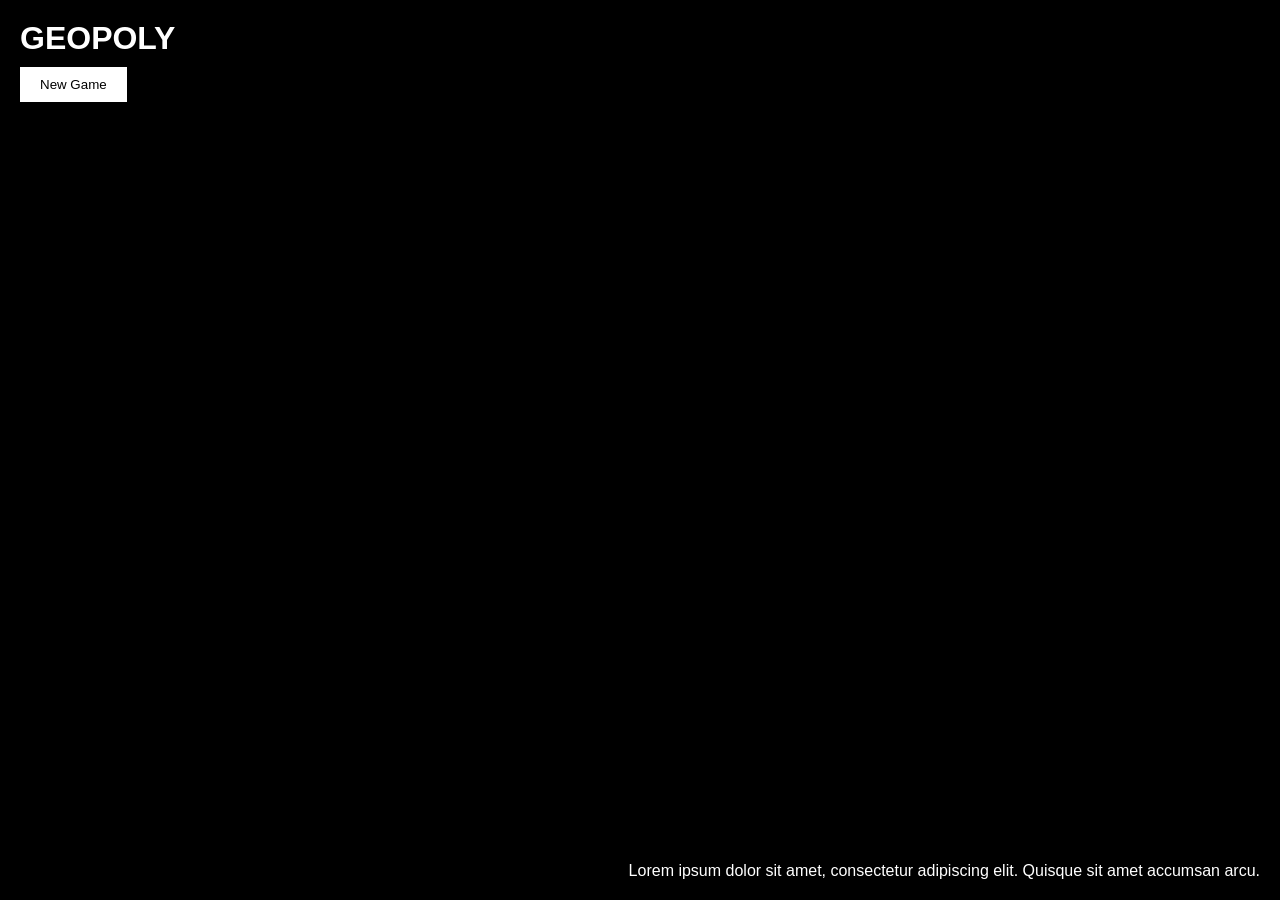
<file: index.html>
<!DOCTYPE html>
<html lang="en">
<head>
    <meta charset="UTF-8">
    <title>GEOPOLY</title>
    <link rel="stylesheet" type="text/css" href="styles.css">
</head>
<body>
    <div class="container">
        <div class="header">
            <h1>GEOPOLY</h1>
            <button class="new-game">New Game</button>
        </div>
        <div class="footer">
            <p>Lorem ipsum dolor sit amet, consectetur adipiscing elit. Quisque sit amet accumsan arcu.</p>
        </div>
    </div>
</body>
</html>
</file>
<file: styles.css>
body {
    margin: 0;
    padding: 0;
    background-color: #000;
    color: #fff;
    font-family: Arial, sans-serif;
}

.container {
    display: flex;
    flex-direction: column;
    justify-content: space-between;
    height: 100vh;
}

.header {
    display: flex;
    flex-direction: column;
    align-items: flex-start;
    padding: 20px;
}

.header h1 {
    margin: 0;
    font-size: 2em;
}

.new-game {
    margin-top: 10px;
    padding: 10px 20px;
    background-color: #fff;
    color: #000;
    border: none;
    cursor: pointer;
}

.footer {
    display: flex;
    justify-content: flex-end;
    padding: 20px;
}

.footer p {
    margin: 0;
}
</file>
